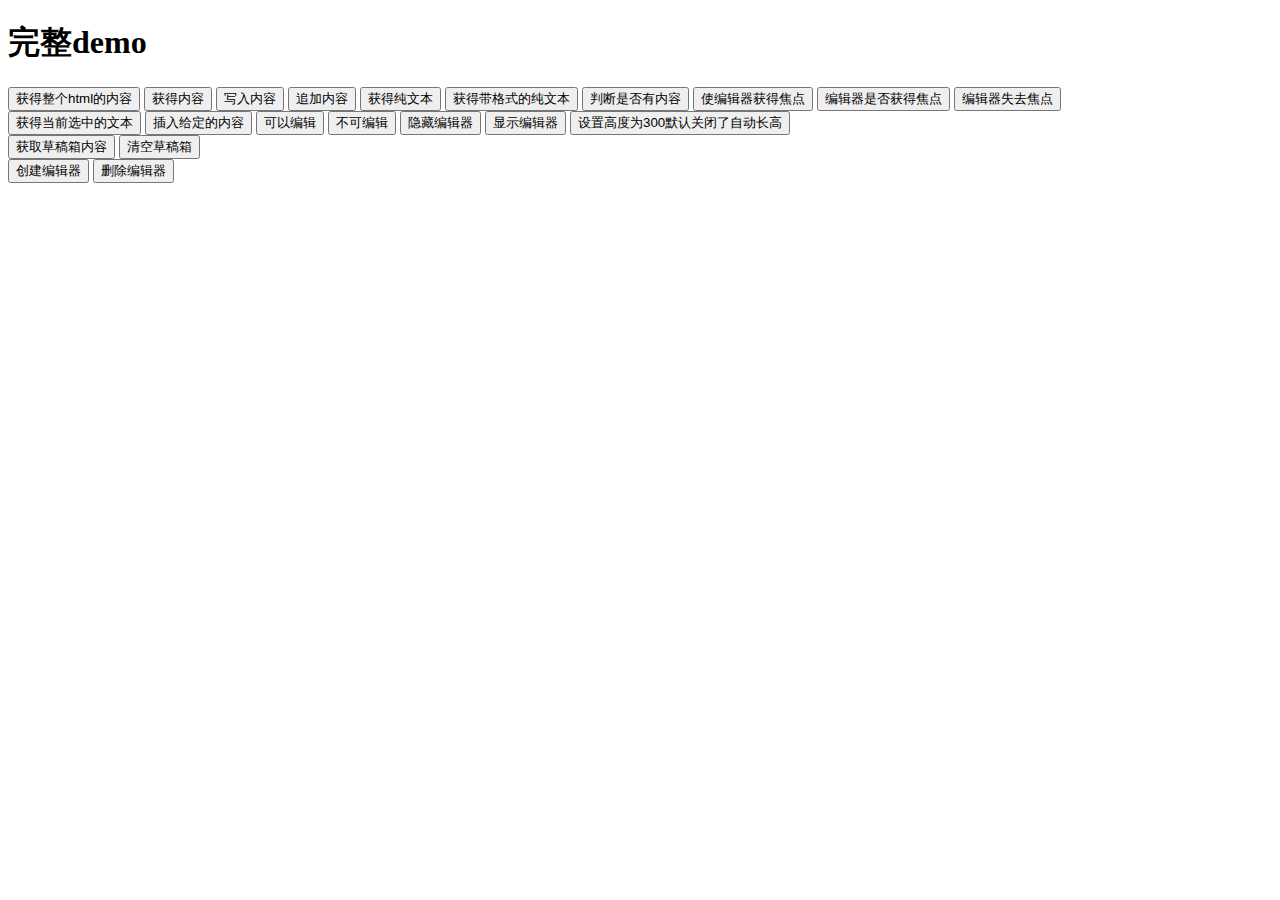
<file: index.html>
<!DOCTYPE HTML PUBLIC "-//W3C//DTD HTML 4.01 Transitional//EN"
        "https://www.w3.org/TR/html4/loose.dtd">
<html>
<head>
    <title>完整demo</title>
    <meta http-equiv="Content-Type" content="text/html;charset=utf-8"/>
    <script type="text/javascript" charset="utf-8" src="ueditor.config.js"></script>
    <script type="text/javascript" charset="utf-8" src="ueditor.all.min.js"> </script>
    <script type="text/javascript" charset="utf-8" src="lang/zh-cn/zh-cn.js"></script>

    <style type="text/css">
        div{
            width:100%;
        }
    </style>
</head>
<body>
<div>
    <h1>完整demo</h1>
    <script id="editor" type="text/plain" style="width:1024px;height:500px;"></script>
</div>
<div id="btns">
    <div>
        <button onclick="getAllHtml()">获得整个html的内容</button>
        <button onclick="getContent()">获得内容</button>
        <button onclick="setContent()">写入内容</button>
        <button onclick="setContent(true)">追加内容</button>
        <button onclick="getContentTxt()">获得纯文本</button>
        <button onclick="getPlainTxt()">获得带格式的纯文本</button>
        <button onclick="hasContent()">判断是否有内容</button>
        <button onclick="setFocus()">使编辑器获得焦点</button>
        <button onmousedown="isFocus(event)">编辑器是否获得焦点</button>
        <button onmousedown="setblur(event)" >编辑器失去焦点</button>

    </div>
    <div>
        <button onclick="getText()">获得当前选中的文本</button>
        <button onclick="insertHtml()">插入给定的内容</button>
        <button id="enable" onclick="setEnabled()">可以编辑</button>
        <button onclick="setDisabled()">不可编辑</button>
        <button onclick=" UE.getEditor('editor').setHide()">隐藏编辑器</button>
        <button onclick=" UE.getEditor('editor').setShow()">显示编辑器</button>
        <button onclick=" UE.getEditor('editor').setHeight(300)">设置高度为300默认关闭了自动长高</button>
    </div>

    <div>
        <button onclick="getLocalData()" >获取草稿箱内容</button>
        <button onclick="clearLocalData()" >清空草稿箱</button>
    </div>

</div>
<div>
    <button onclick="createEditor()">
    创建编辑器</button>
    <button onclick="deleteEditor()">
    删除编辑器</button>
</div>

<script type="text/javascript">

    var ue = UE.getEditor('editor');


    function isFocus(e){
        alert(UE.getEditor('editor').isFocus());
        UE.dom.domUtils.preventDefault(e)
    }
    function setblur(e){
        UE.getEditor('editor').blur();
        UE.dom.domUtils.preventDefault(e)
    }
    function insertHtml() {
        var value = prompt('插入html代码', '');
        UE.getEditor('editor').execCommand('insertHtml', value)
    }
    function createEditor() {
        enableBtn();
        UE.getEditor('editor');
    }
    function getAllHtml() {
        alert(UE.getEditor('editor').getAllHtml())
    }
    function getContent() {
        var arr = [];
        arr.push("使用editor.getContent()方法可以获得编辑器的内容");
        arr.push("内容为：");
        arr.push(UE.getEditor('editor').getContent());
        alert(arr.join("\n"));
    }
    function getPlainTxt() {
        var arr = [];
        arr.push("使用editor.getPlainTxt()方法可以获得编辑器的带格式的纯文本内容");
        arr.push("内容为：");
        arr.push(UE.getEditor('editor').getPlainTxt());
        alert(arr.join('\n'))
    }
    function setContent(isAppendTo) {
        var arr = [];
        arr.push("使用editor.setContent('欢迎使用ueditor')方法可以设置编辑器的内容");
        UE.getEditor('editor').setContent('欢迎使用ueditor', isAppendTo);
        alert(arr.join("\n"));
    }
    function setDisabled() {
        UE.getEditor('editor').setDisabled('fullscreen');
        disableBtn("enable");
    }

    function setEnabled() {
        UE.getEditor('editor').setEnabled();
        enableBtn();
    }

    function getText() {
        var range = UE.getEditor('editor').selection.getRange();
        range.select();
        var txt = UE.getEditor('editor').selection.getText();
        alert(txt)
    }

    function getContentTxt() {
        var arr = [];
        arr.push("使用editor.getContentTxt()方法可以获得编辑器的纯文本内容");
        arr.push("编辑器的纯文本内容为：");
        arr.push(UE.getEditor('editor').getContentTxt());
        alert(arr.join("\n"));
    }
    function hasContent() {
        var arr = [];
        arr.push("使用editor.hasContents()方法判断编辑器里是否有内容");
        arr.push("判断结果为：");
        arr.push(UE.getEditor('editor').hasContents());
        alert(arr.join("\n"));
    }
    function setFocus() {
        UE.getEditor('editor').focus();
    }
    function deleteEditor() {
        disableBtn();
        UE.getEditor('editor').destroy();
    }
    function disableBtn(str) {
        var div = document.getElementById('btns');
        var btns = UE.dom.domUtils.getElementsByTagName(div, "button");
        for (var i = 0, btn; btn = btns[i++];) {
            if (btn.id == str) {
                UE.dom.domUtils.removeAttributes(btn, ["disabled"]);
            } else {
                btn.setAttribute("disabled", "true");
            }
        }
    }
    function enableBtn() {
        var div = document.getElementById('btns');
        var btns = UE.dom.domUtils.getElementsByTagName(div, "button");
        for (var i = 0, btn; btn = btns[i++];) {
            UE.dom.domUtils.removeAttributes(btn, ["disabled"]);
        }
    }

    function getLocalData () {
        alert(UE.getEditor('editor').execCommand( "getlocaldata" ));
    }

    function clearLocalData () {
        UE.getEditor('editor').execCommand( "clearlocaldata" );
        alert("已清空草稿箱")
    }
</script>
</body>
</html>
</file>
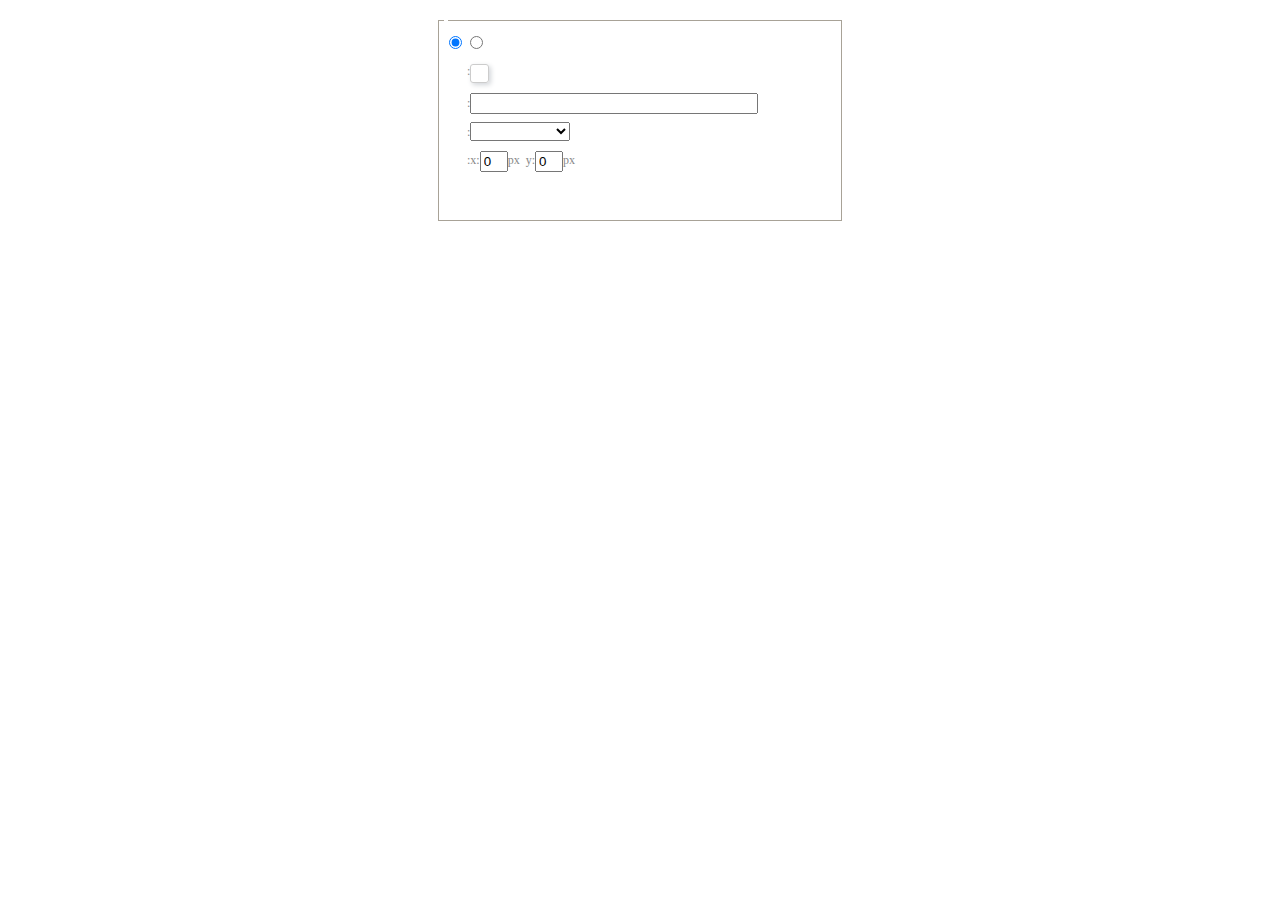
<file: dialogs/background/background.html>
<!DOCTYPE HTML>
<html>
<head>
    <meta http-equiv="Content-Type" content="text/html;charset=utf-8"/>
    <script type="text/javascript" src="../internal.js"></script>
    <link rel="stylesheet" type="text/css" href="background.css">
</head>
<body>
    <div id="bg_container" class="wrapper">
        <div id="tabHeads" class="tabhead">
            <span class="focus" data-content-id="normal"><var id="lang_background_normal"></var></span>
            <span class="" data-content-id="imgManager"><var id="lang_background_local"></var></span>
        </div>
        <div id="tabBodys" class="tabbody">
            <div id="normal" class="panel focus">
                <fieldset class="bgarea">
                    <legend><var id="lang_background_set"></var></legend>
                    <div class="content">
                        <div>
                            <label><input id="nocolorRadio" class="iptradio" type="radio" name="t" value="none" checked="checked"><var id="lang_background_none"></var></label>
                            <label><input id="coloredRadio" class="iptradio" type="radio" name="t" value="color"><var id="lang_background_colored"></var></label>
                        </div>
                        <div class="wrapcolor pl">
                            <div class="color">
                                <var id="lang_background_color"></var>:
                            </div>
                            <div id="colorPicker"></div>
                            <div class="clear"></div>
                        </div>
                        <div class="wrapcolor pl">
                            <label><var id="lang_background_netimg"></var>:</label><input class="txt" type="text" id="url">
                        </div>
                        <div id="alignment" class="alignment">
                            <var id="lang_background_align"></var>:<select id="repeatType">
                                <option value="center"></option>
                                <option value="repeat-x"></option>
                                <option value="repeat-y"></option>
                                <option value="repeat"></option>
                                <option value="self"></option>
                            </select>
                        </div>
                        <div id="custom" >
                            <var id="lang_background_position"></var>:x:<input type="text" size="1" id="x" maxlength="4" value="0">px&nbsp;&nbsp;y:<input type="text" size="1" id="y" maxlength="4" value="0">px
                        </div>
                    </div>
                </fieldset>

            </div>
            <div id="imgManager" class="panel">
                <div id="imageList" style=""></div>
            </div>
        </div>
    </div>
    <script type="text/javascript" src="background.js"></script>
</body>
</html>
</file>
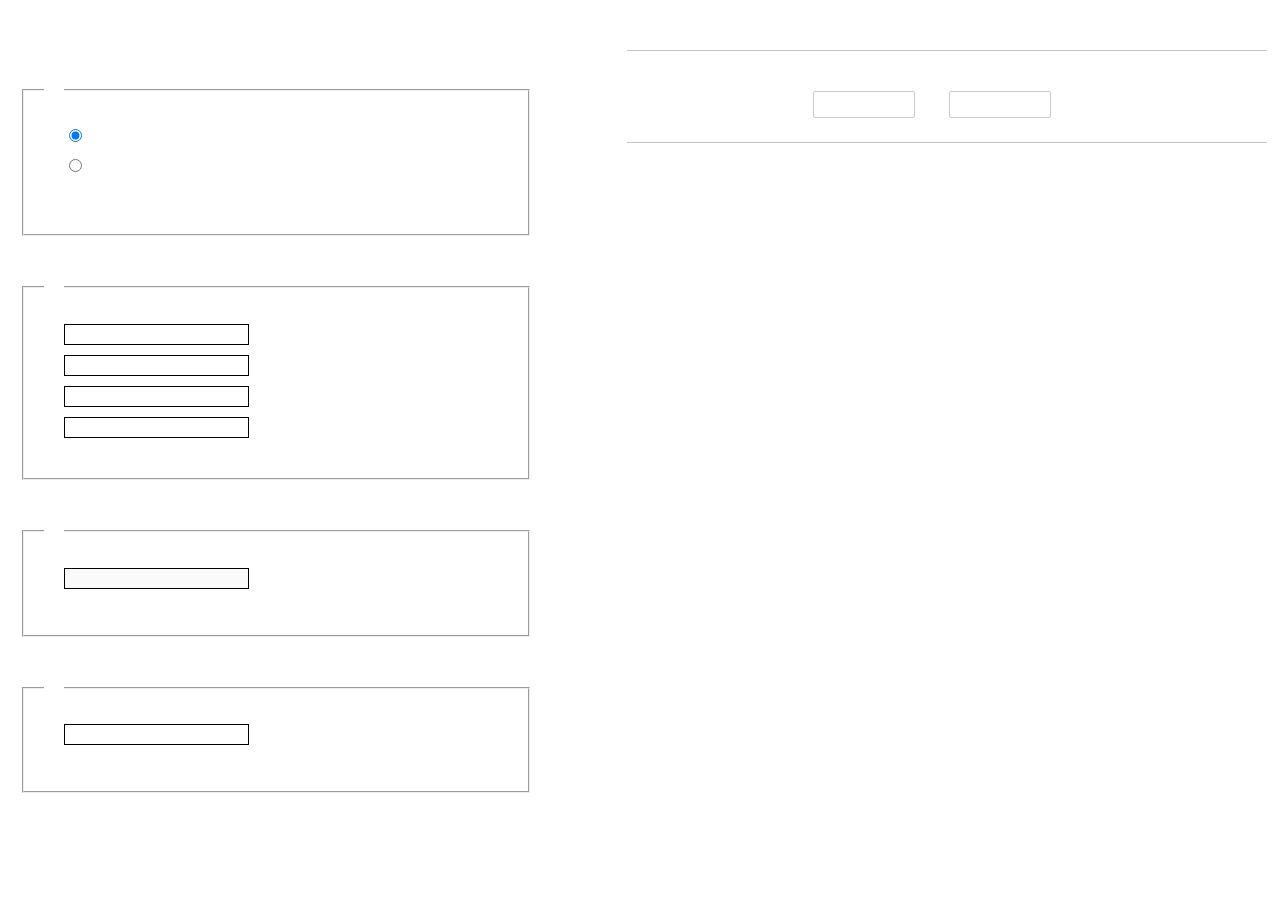
<file: dialogs/charts/charts.html>
<!DOCTYPE html>
<html>
    <head>
        <title>chart</title>
        <meta chartset="utf-8">
        <link rel="stylesheet" type="text/css" href="charts.css">
        <script type="text/javascript" src="../internal.js"></script>
    </head>
    <body>
        <div class="main">
            <div class="table-view">
                <h3><var id="lang_data_source"></var></h3>
                <div id="tableContainer" class="table-container"></div>
                <h3><var id="lang_chart_format"></var></h3>
                <form name="data-form">
                    <div class="charts-format">
                        <fieldset>
                            <legend><var id="lang_data_align"></var></legend>
                            <div class="format-item-container">
                                <label>
                                    <input type="radio" class="format-ctrl not-pie-item" name="charts-format" value="1" checked="checked">
                                    <var id="lang_chart_align_same"></var>
                                </label>
                                <label>
                                    <input type="radio" class="format-ctrl not-pie-item" name="charts-format" value="-1">
                                    <var id="lang_chart_align_reverse"></var>
                                </label>
                                <br>
                            </div>
                        </fieldset>
                        <fieldset>
                            <legend><var id="lang_chart_title"></var></legend>
                            <div class="format-item-container">
                                <label>
                                    <var id="lang_chart_main_title"></var><input type="text" name="title" class="data-item">
                                </label>
                                <label>
                                    <var id="lang_chart_sub_title"></var><input type="text" name="sub-title" class="data-item not-pie-item">
                                </label>
                                <label>
                                    <var id="lang_chart_x_title"></var><input type="text" name="x-title" class="data-item not-pie-item">
                                </label>
                                <label>
                                    <var id="lang_chart_y_title"></var><input type="text" name="y-title" class="data-item not-pie-item">
                                </label>
                            </div>
                        </fieldset>
                        <fieldset>
                            <legend><var id="lang_chart_tip"></var></legend>
                            <div class="format-item-container">
                                <label>
                                    <var id="lang_cahrt_tip_prefix"></var>
                                    <input type="text" id="tipInput" name="tip" class="data-item" disabled="disabled">
                                </label>
                                <p><var id="lang_cahrt_tip_description"></var></p>
                            </div>
                        </fieldset>
                        <fieldset>
                            <legend><var id="lang_chart_data_unit"></var></legend>
                            <div class="format-item-container">
                                <label><var id="lang_chart_data_unit_title"></var><input type="text" name="unit" class="data-item"></label>
                                <p><var id="lang_chart_data_unit_description"></var></p>
                            </div>
                        </fieldset>
                    </div>
                </form>
            </div>
            <div class="charts-view">
                <div id="chartsContainer" class="charts-container"></div>
                <div id="chartsType" class="charts-type">
                    <h3><var id="lang_chart_type"></var></h3>
                    <div class="scroll-view">
                        <div class="scroll-container">
                            <div id="scrollBed" class="scroll-bed"></div>
                        </div>
                        <div id="buttonContainer" class="button-container">
                            <a href="#" data-title="prev"><var id="lang_prev_btn"></var></a>
                            <a href="#" data-title="next"><var id="lang_next_btn"></var></a>
                        </div>
                    </div>
                </div>
            </div>
        </div>
        <script src="../../third-party/jquery-1.10.2.min.js"></script>
        <script src="../../third-party/highcharts/highcharts.js"></script>
        <script src="chart.config.js"></script>
        <script src="charts.js"></script>
    </body>
</html>
</file>
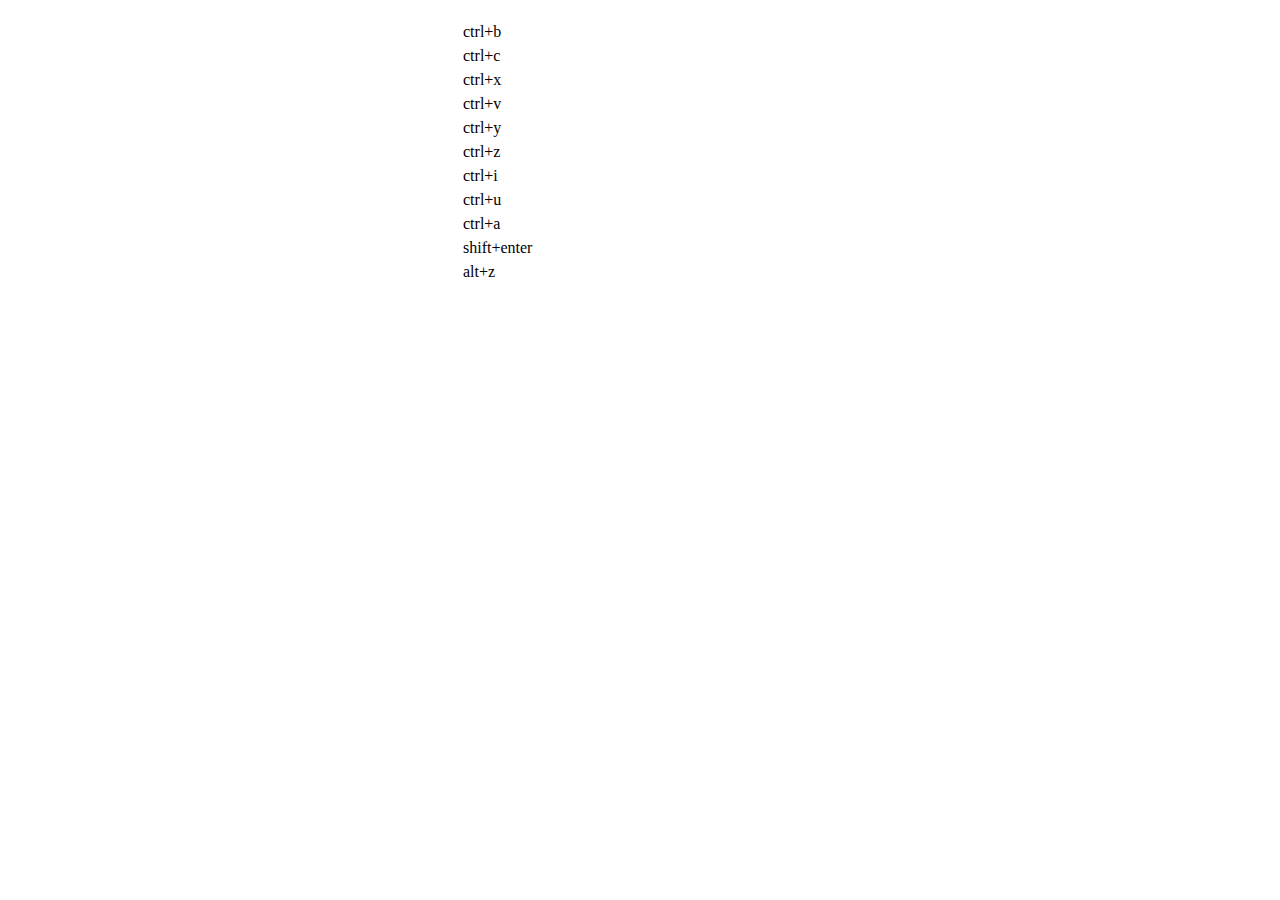
<file: dialogs/help/help.html>
<!DOCTYPE HTML PUBLIC "-//W3C//DTD HTML 4.01 Transitional//EN"
        "https://www.w3.org/TR/html4/loose.dtd">
<html>
<head>
    <title>帮助</title>
    <meta content="text/html; charset=utf-8" http-equiv="Content-Type"/>
    <script type="text/javascript" src="../internal.js"></script>
    <link rel="stylesheet" type="text/css" href="help.css">
</head>
<body>
<div class="wrapper" id="helptab">
    <div id="tabHeads" class="tabhead">
        <span class="focus" tabsrc="about"><var id="lang_input_about"></var></span>
        <span tabsrc="shortcuts"><var id="lang_input_shortcuts"></var></span>
    </div>
    <div id="tabBodys" class="tabbody">
        <div id="about" class="panel">
            <h1>UEditor</h1>
            <p id="version"></p>
            <p><var id="lang_input_introduction"></var></p>
        </div>
        <div id="shortcuts" class="panel">
            <table>
                <thead>
                <tr>
                    <td><var id="lang_Txt_shortcuts"></var></td>
                    <td><var id="lang_Txt_func"></var></td>
                </tr>
                </thead>
                <tbody>
                <tr>
                    <td>ctrl+b</td>
                    <td><var id="lang_Txt_bold"></var></td>
                </tr>
                <tr>
                    <td>ctrl+c</td>
                    <td><var id="lang_Txt_copy"></var></td>
                </tr>
                <tr>
                    <td>ctrl+x</td>
                    <td><var id="lang_Txt_cut"></var></td>
                </tr>
                <tr>
                    <td>ctrl+v</td>
                    <td><var id="lang_Txt_Paste"></var></td>
                </tr>
                <tr>
                    <td>ctrl+y</td>
                    <td><var id="lang_Txt_undo"></var></td>
                </tr>
                <tr>
                    <td>ctrl+z</td>
                    <td><var id="lang_Txt_redo"></var></td>
                </tr>
                <tr>
                    <td>ctrl+i</td>
                    <td><var id="lang_Txt_italic"></var></td>
                </tr>
                <tr>
                    <td>ctrl+u</td>
                    <td><var id="lang_Txt_underline"></var></td>
                </tr>
                <tr>
                    <td>ctrl+a</td>
                    <td><var id="lang_Txt_selectAll"></var></td>
                </tr>
                <tr>
                    <td>shift+enter</td>
                    <td><var id="lang_Txt_visualEnter"></var></td>
                </tr>
                <tr>
                    <td>alt+z</td>
                    <td><var id="lang_Txt_fullscreen"></var></td>
                </tr>
                </tbody>
            </table>
        </div>
    </div>
</div>
<script type="text/javascript" src="help.js"></script>
</body>
</html>
</file>
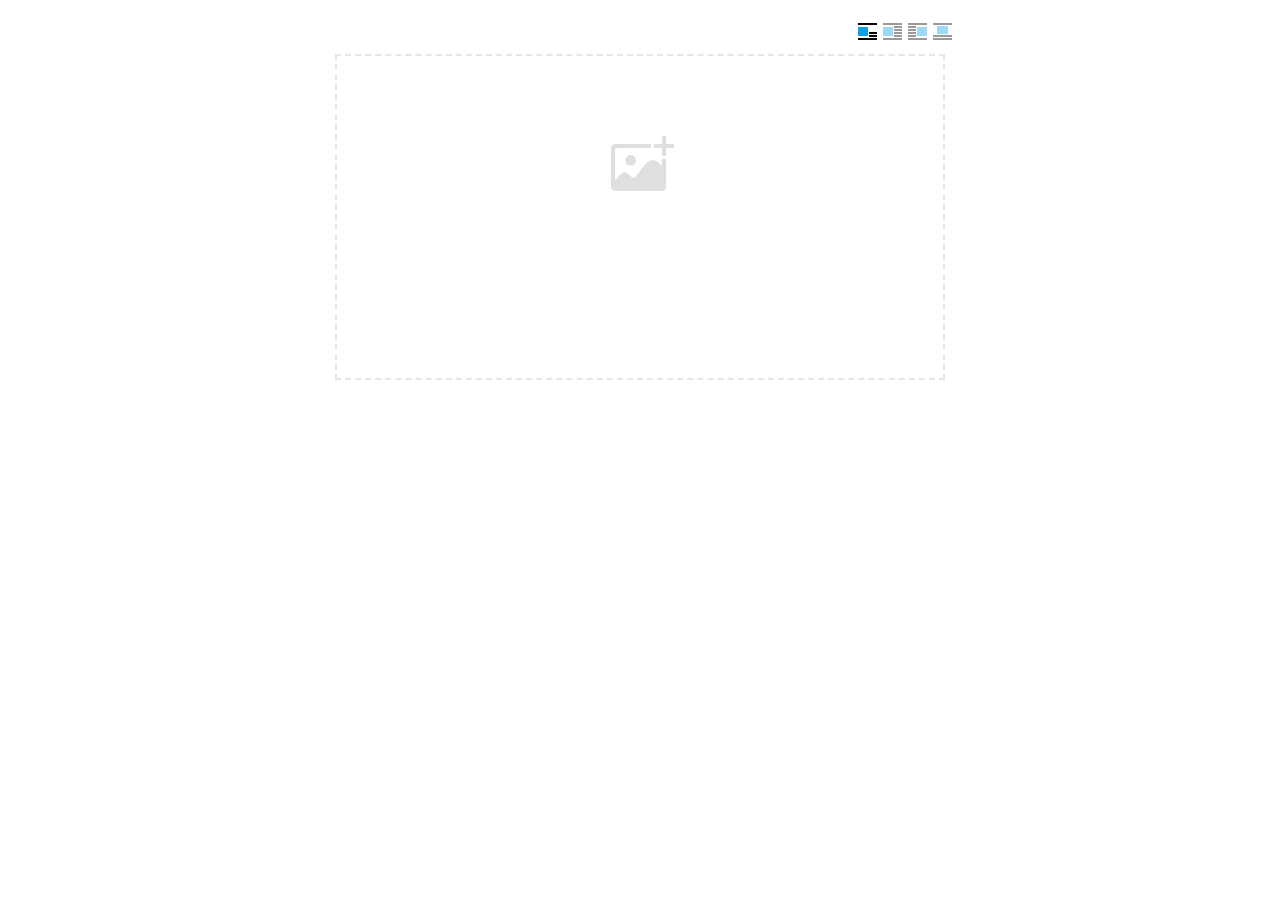
<file: dialogs/image/image.html>
<!doctype html>
<html>
<head>
    <meta charset="UTF-8">
    <title>ueditor图片对话框</title>
    <script type="text/javascript" src="../internal.js"></script>

    <script type="text/javascript" src="../../third-party/jquery-1.10.2.min.js"></script>

    <script src="../../third-party/webuploader/webuploader.min.js"></script>
    <link rel="stylesheet" type="text/css" href="../../third-party/webuploader/webuploader.css">

    <link rel="stylesheet" href="image.css" type="text/css" />
</head>
<body>

    <div class="wrapper">
        <div id="tabhead" class="tabhead">
            <span class="tab" data-content-id="remote"><var id="lang_tab_remote"></var></span>
            <span class="tab focus" data-content-id="upload"><var id="lang_tab_upload"></var></span>
            <span class="tab" data-content-id="online"><var id="lang_tab_online"></var></span>
            <span class="tab" data-content-id="search"><var id="lang_tab_search"></var></span>
        </div>
        <div class="alignBar">
            <label class="algnLabel"><var id="lang_input_align"></var></label>
                    <span id="alignIcon">
                        <span id="noneAlign" class="none-align focus" data-align="none"></span>
                        <span id="leftAlign" class="left-align" data-align="left"></span>
                        <span id="rightAlign" class="right-align" data-align="right"></span>
                        <span id="centerAlign" class="center-align" data-align="center"></span>
                    </span>
            <input id="align" name="align" type="hidden" value="none"/>
        </div>
        <div id="tabbody" class="tabbody">

            <div id="remote" class="panel">
                <div class="top">
                    <div class="row">
                        <label for="url"><var id="lang_input_url"></var></label>
                        <span><input class="text" id="url" type="text"/></span>
                    </div>
                </div>
                <div class="left">
                    <div class="row">
                        <label><var id="lang_input_size"></var></label>
                        <span><var id="lang_input_width">&nbsp;&nbsp;</var><input class="text" type="text" id="width"/>px </span>
                        <span><var id="lang_input_height">&nbsp;&nbsp;</var><input class="text" type="text" id="height"/>px </span>
                        <span><input id="lock" type="checkbox" disabled="disabled"><span id="lockicon"></span></span>
                    </div>
                    <div class="row">
                        <label><var id="lang_input_border"></var></label>
                        <span><input class="text" type="text" id="border"/>px </span>
                    </div>
                    <div class="row">
                        <label><var id="lang_input_vhspace"></var></label>
                        <span><input class="text" type="text" id="vhSpace"/>px </span>
                    </div>
                    <div class="row">
                        <label><var id="lang_input_title"></var></label>
                        <span><input class="text" type="text" id="title"/></span>
                    </div>
                </div>
                <div class="right"><div id="preview"></div></div>
            </div>

            <div id="upload" class="panel focus">
                <div id="queueList" class="queueList">
                    <div class="statusBar element-invisible">
                        <div class="progress">
                            <span class="text">0%</span>
                            <span class="percentage"></span>
                        </div><div class="info"></div>
                        <div class="btns">
                            <div id="filePickerBtn"></div>
                            <div class="uploadBtn"><var id="lang_start_upload"></var></div>
                        </div>
                    </div>
                    <div id="dndArea" class="placeholder">
                        <div class="filePickerContainer">
                            <div id="filePickerReady"></div>
                        </div>
                    </div>
                    <ul class="filelist element-invisible">
                        <li id="filePickerBlock" class="filePickerBlock"></li>
                    </ul>
                </div>
            </div>

            <div id="online" class="panel">
                <div id="imageList"><var id="lang_imgLoading"></var></div>
            </div>

            <div id="search" class="panel">
                <div class="searchBar">
                    <input id="searchTxt" class="searchTxt text" type="text" />
                    <select id="searchType" class="searchType">
                        <option value="&s=4&z=0"></option>
                        <option value="&s=1&z=19"></option>
                        <option value="&s=2&z=0"></option>
                        <option value="&s=3&z=0"></option>
                    </select>
                    <input id="searchReset" type="button"  />
                    <input id="searchBtn" type="button"  />
                </div>
                <div id="searchList" class="searchList"><ul id="searchListUl"></ul></div>
            </div>

        </div>
    </div>
    <script type="text/javascript" src="image.js"></script>

</body>
</html>
</file>
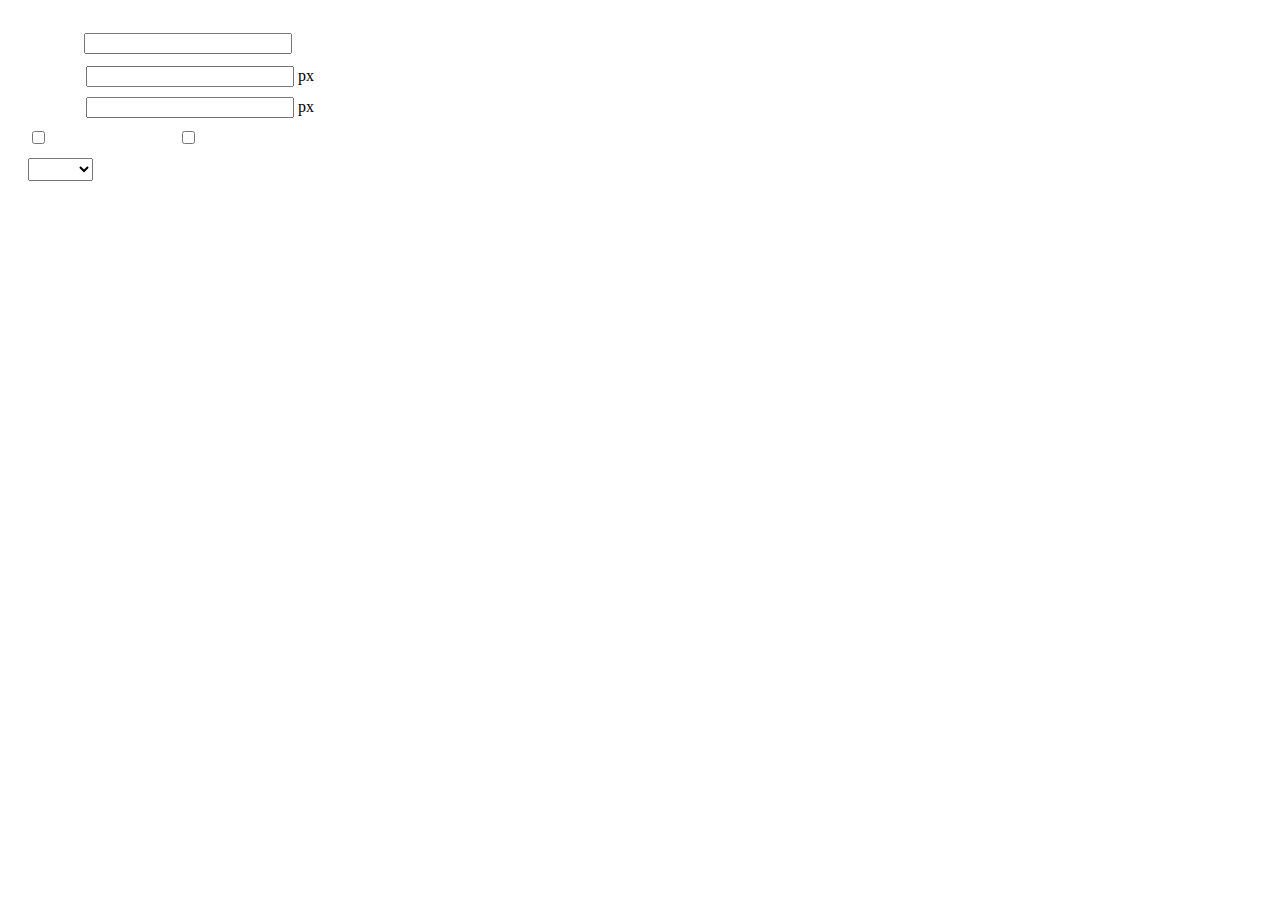
<file: dialogs/insertframe/insertframe.html>
<!DOCTYPE html>
<html>
<head>
    <meta http-equiv="Content-Type" content="text/html; charset=utf-8"/>
    <title></title>
    <script type="text/javascript" src="../internal.js"></script>
    <style type="text/css">
        .warp {width: 320px;height: 153px;margin-left:5px;padding: 20px 0 0 15px;position: relative;}
        #url {width: 290px; margin-bottom: 2px; margin-left: -6px; margin-left: -2px\9;*margin-left:0;_margin-left:0; }
        .format span{display: inline-block; width: 58px;text-align: center; zoom:1;}
        table td{padding:5px 0;}
        #align{width: 65px;height: 23px;line-height: 22px;}
    </style>
</head>
<body>
<div class="warp">
        <table width="300" cellpadding="0" cellspacing="0">
            <tr>
                <td colspan="2" class="format">
                    <span><var id="lang_input_address"></var></span>
                    <input style="width:200px" id="url" type="text" value=""/>
                </td>
            </tr>
            <tr>
                <td colspan="2" class="format"><span><var id="lang_input_width"></var></span><input style="width:200px" type="text" id="width"/> px</td>

            </tr>
            <tr>
                <td colspan="2" class="format"><span><var id="lang_input_height"></var></span><input style="width:200px" type="text" id="height"/> px</td>
            </tr>
            <tr>
                <td><span><var id="lang_input_isScroll"></var></span><input type="checkbox" id="scroll"/> </td>
                <td><span><var id="lang_input_frameborder"></var></span><input type="checkbox" id="frameborder"/> </td>
            </tr>

            <tr>
                <td colspan="2"><span><var id="lang_input_alignMode"></var></span>
                    <select id="align">
                        <option value=""></option>
                        <option value="left"></option>
                        <option value="right"></option>
                    </select>
                </td>
            </tr>
        </table>
</div>
<script type="text/javascript">
    var iframe = editor._iframe;
    if(iframe){
        $G("url").value = iframe.getAttribute("src")||"";
        $G("width").value = iframe.getAttribute("width")||iframe.style.width.replace("px","")||"";
        $G("height").value = iframe.getAttribute("height") || iframe.style.height.replace("px","") ||"";
        $G("scroll").checked = (iframe.getAttribute("scrolling") == "yes") ? true : false;
        $G("frameborder").checked = (iframe.getAttribute("frameborder") == "1") ? true : false;
        $G("align").value = iframe.align ? iframe.align : "";
    }
    function queding(){
        var  url = $G("url").value.replace(/^\s*|\s*$/ig,""),
                width = $G("width").value,
                height = $G("height").value,
                scroll = $G("scroll"),
                frameborder = $G("frameborder"),
                float = $G("align").value,
                newIframe = editor.document.createElement("iframe"),
                div;
        if(!url){
            alert(lang.enterAddress);
            return false;
        }
        newIframe.setAttribute("src",/http:\/\/|https:\/\//ig.test(url) ? url : "https://"+url);
        /^[1-9]+[.]?\d*$/g.test( width ) ? newIframe.setAttribute("width",width) : "";
        /^[1-9]+[.]?\d*$/g.test( height ) ? newIframe.setAttribute("height",height) : "";
        scroll.checked ?  newIframe.setAttribute("scrolling","yes") : newIframe.setAttribute("scrolling","no");
        frameborder.checked ?  newIframe.setAttribute("frameborder","1",0) : newIframe.setAttribute("frameborder","0",0);
        float ? newIframe.setAttribute("align",float) :  newIframe.setAttribute("align","");
        if(iframe){
            iframe.parentNode.insertBefore(newIframe,iframe);
            domUtils.remove(iframe);
        }else{
            div = editor.document.createElement("div");
            div.appendChild(newIframe);
            editor.execCommand("inserthtml",div.innerHTML);
        }
        editor._iframe = null;
        dialog.close();
    }
    dialog.onok = queding;
    $G("url").onkeydown = function(evt){
        evt = evt || event;
        if(evt.keyCode == 13){
            queding();
        }
    };
    $focus($G( "url" ));

</script>
</body>
</html>
</file>
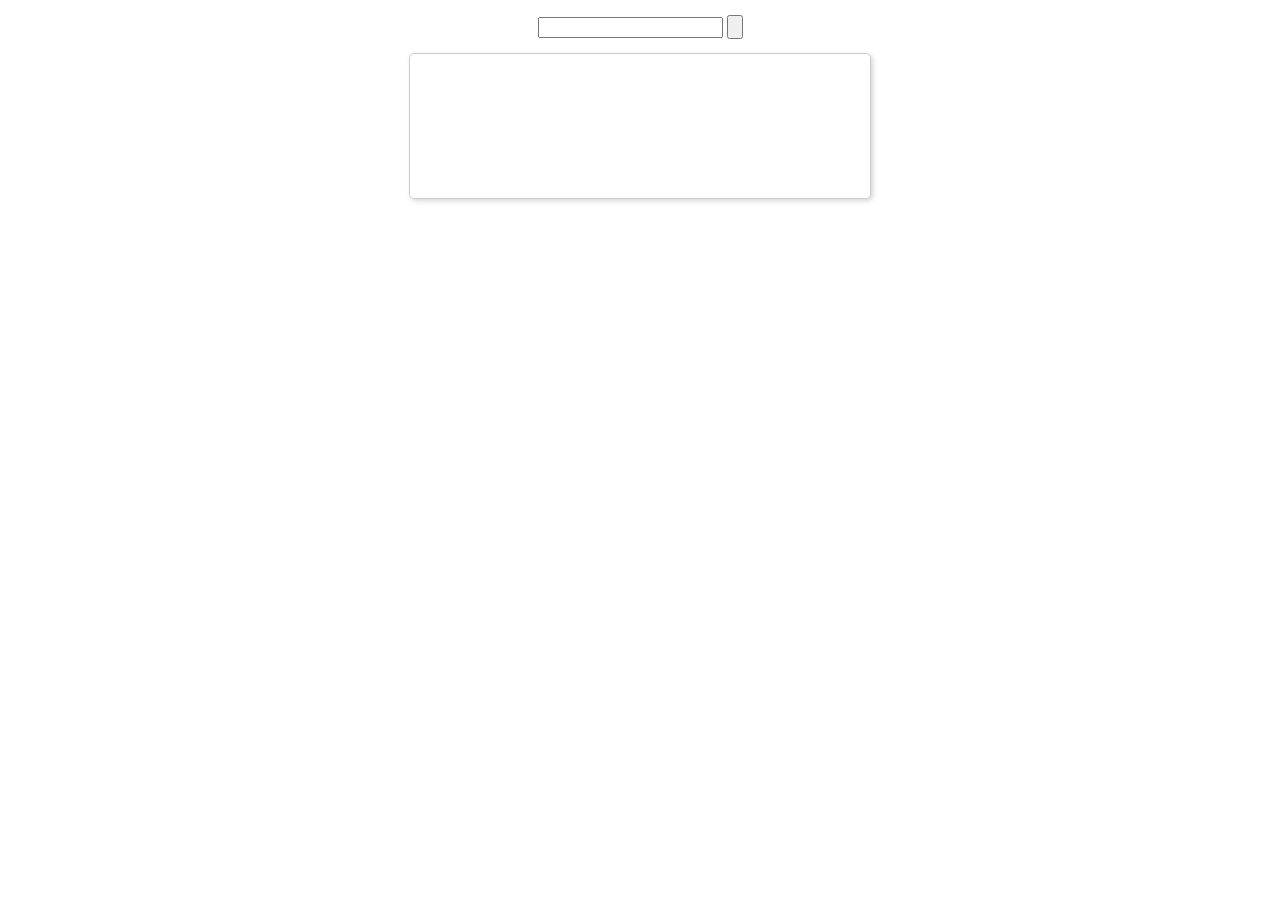
<file: dialogs/music/music.html>
<!DOCTYPE html>
<html>
<head>
    <meta http-equiv="content-type" content="text/html; charset=utf-8">
    <title>插入音乐</title>
    <script type="text/javascript" src="../internal.js"></script>
    <link rel="stylesheet" type="text/css" href="music.css">
</head>
<body>
<div class="wrapper">
    <div class="searchBar">
        <input id="J_searchName" type="text"/>
        <input type="button" class="searchBtn" id="J_searchBtn">
    </div>
    <div class="resultBar" id="J_resultBar">
        <div class="loading" style="display:none"></div>
        <div class="empty"><var id="lang_input_tips"></var></div>
    </div>
    <div id="J_preview"></div>
</div>
<script type="text/javascript" src="music.js"></script>
<script type="text/javascript">
    var music = new Music;
    dialog.onok = function () {
        music.exec();
    };
    dialog.oncancel = function () {
        $G('J_preview').innerHTML = "";
    };
</script>
</body>
</html>
</file>
<file: dialogs/background/background.css>
.wrapper{ width: 424px;margin: 10px auto; zoom:1;position: relative}
.tabbody{height:225px;}
.tabbody .panel { position: absolute;width:100%; height:100%;background: #fff; display: none;}
.tabbody .focus { display: block;}

body{font-size: 12px;color: #888;overflow: hidden;}
input,label{vertical-align:middle}
.clear{clear: both;}
.pl{padding-left: 18px;padding-left: 23px\9;}

#imageList {width: 420px;height: 215px;margin-top: 10px;overflow: hidden;overflow-y: auto;}
#imageList div {float: left;width: 100px;height: 95px;margin: 5px 10px;}
#imageList img {cursor: pointer;border: 2px solid white;}

.bgarea{margin: 10px;padding: 5px;height: 84%;border: 1px solid #A8A297;}
.content div{margin: 10px 0 10px 5px;}
.content .iptradio{margin: 0px 5px 5px 0px;}
.txt{width:280px;}

.wrapcolor{height: 19px;}
div.color{float: left;margin: 0;}
#colorPicker{width: 17px;height: 17px;border: 1px solid #CCC;display: inline-block;border-radius: 3px;box-shadow: 2px 2px 5px #D3D6DA;margin: 0;float: left;}
div.alignment,#custom{margin-left: 23px;margin-left: 28px\9;}
#custom input{height: 15px;min-height: 15px;width:20px;}
#repeatType{width:100px;}


#imgManager {
    width: 100%;
    height: 225px;
}
#imgManager #imageList{
    width: 100%;
    overflow-x: hidden;
    overflow-y: auto;
}
#imgManager ul {
    display: block;
    list-style: none;
    margin: 0;
    padding: 0;
}
#imgManager li {
    float: left;
    display: block;
    list-style: none;
    padding: 0;
    width: 113px;
    height: 113px;
    margin: 9px 0 0 19px;
    background-color: #eee;
    overflow: hidden;
    cursor: pointer;
    position: relative;
}
#imgManager li.clearFloat {
    float: none;
    clear: both;
    display: block;
    width:0;
    height:0;
    margin: 0;
    padding: 0;
}
#imgManager li img {
    cursor: pointer;
}
#imgManager li .icon {
    cursor: pointer;
    width: 113px;
    height: 113px;
    position: absolute;
    top: 0;
    left: 0;
    z-index: 2;
    border: 0;
    background-repeat: no-repeat;
}
#imgManager li .icon:hover {
    width: 107px;
    height: 107px;
    border: 3px solid #1094fa;
}
#imgManager li.selected .icon {
    background-image: url(images/success.png);
    background-position: 75px 75px;
}
#imgManager li.selected .icon:hover {
    width: 107px;
    height: 107px;
    border: 3px solid #1094fa;
    background-position: 72px 72px;
}
</file>
<file: dialogs/charts/charts.css>
html, body {
    width: 100%;
    height: 100%;
    margin: 0;
    padding: 0;
    overflow-x: hidden;
}

.main {
    width: 100%;
    overflow: hidden;
}

.table-view {
    height: 100%;
    float: left;
    margin: 20px;
    width: 40%;
}

.table-view .table-container {
    width: 100%;
    margin-bottom: 50px;
    overflow: scroll;
}

.table-view th {
    padding: 5px 10px;
    background-color: #F7F7F7;
}

.table-view td {
    width: 50px;
    text-align: center;
    padding:0;
}

.table-container input {
    width: 40px;
    padding: 5px;
    border: none;
    outline: none;
}

.table-view caption {
    font-size: 18px;
    text-align: left;
}

.charts-view {
    width: 50%;
    margin-left: 49%;
    height: 400px;
}

.charts-container {
    border-left: 1px solid #c3c3c3;
}

.charts-format fieldset {
    padding-left: 20px;
    margin-bottom: 50px;
}

.charts-format legend {
    padding-left: 10px;
    padding-right: 10px;
}

.format-item-container {
    padding: 20px;
}

.format-item-container label {
    display: block;
    margin: 10px 0;
}

.charts-format .data-item {
    border: 1px solid black;
    outline: none;
    padding: 2px 3px;
}


.charts-type {
    margin-top: 50px;
    height: 300px;
}

.scroll-view {
    border: 1px solid #c3c3c3;
    border-left: none;
    border-right: none;
    overflow: hidden;
}

.scroll-container {
    margin: 20px;
    width: 100%;
    overflow: hidden;
}

.scroll-bed {
    width: 10000px;
    _margin-top: 20px;
    -webkit-transition: margin-left .5s ease;
    -moz-transition: margin-left .5s ease;
    transition: margin-left .5s ease;
}

.view-box {
    display: inline-block;
    *display: inline;
    *zoom: 1;
    margin-right: 20px;
    border: 2px solid white;
    line-height: 0;
    overflow: hidden;
    cursor: pointer;
}

.view-box img {
    border: 1px solid #cecece;
}

.view-box.selected {
    border-color: #7274A7;
}

.button-container {
    margin-bottom: 20px;
    text-align: center;
}

.button-container a {
    display: inline-block;
    width: 100px;
    height: 25px;
    line-height: 25px;
    border: 1px solid #c2ccd1;
    margin-right: 30px;
    text-decoration: none;
    color: black;
    -webkit-border-radius: 2px;
    -moz-border-radius: 2px;
    border-radius: 2px;
}

.button-container a:HOVER {
    background: #fcfcfc;
}

.button-container a:ACTIVE {
    border-top-color: #c2ccd1;
    box-shadow:inset 0 5px 4px -4px rgba(49, 49, 64, 0.1);
}

.edui-charts-not-data {
    height: 100px;
    line-height: 100px;
    text-align: center;
}
</file>
<file: dialogs/help/help.css>
.wrapper{width: 370px;margin: 10px auto;zoom: 1;}
.tabbody{height: 360px;}
.tabbody .panel{width:100%;height: 360px;position: absolute;background: #fff;}
.tabbody .panel h1{font-size:26px;margin: 5px 0 0 5px;}
.tabbody .panel p{font-size:12px;margin: 5px 0 0 5px;}
.tabbody table{width:90%;line-height: 20px;margin: 5px 0 0 5px;;}
.tabbody table thead{font-weight: bold;line-height: 25px;}
</file>
<file: third-party/webuploader/webuploader.css>
.webuploader-container {
	position: relative;
}
.webuploader-element-invisible {
	position: absolute !important;
	clip: rect(1px 1px 1px 1px);
    clip: rect(1px,1px,1px,1px);
}
.webuploader-pick {
	position: relative;
	display: inline-block;
	cursor: pointer;
	background: #00b7ee;
	padding: 10px 15px;
	color: #fff;
	text-align: center;
	border-radius: 3px;
	overflow: hidden;
}
.webuploader-pick-hover {
	background: #00a2d4;
}

.webuploader-pick-disable {
	opacity: 0.6;
	pointer-events:none;
}
</file>
<file: dialogs/image/image.css>
@charset "utf-8";
.wrapper {
    zoom: 1;
    width: 630px;
    *width: 626px;
    height: 380px;
    margin: 0 auto;
    padding: 10px;
    position: relative;
    font-family: sans-serif;
}

.tabhead {
    float:left;
}
.tabbody {
    width: 100%;
    height: 346px;
    position: relative;
    clear: both;
}

.tabbody .panel {
    position: absolute;
    width: 0;
    height: 0;
    background: #fff;
    overflow: hidden;
    display: none;
}

.tabbody .panel.focus {
    width: 100%;
    height: 346px;
    display: block;
}

.alignBar{
    float:right;
    margin-top: 5px;
    position: relative;
}

.alignBar .algnLabel{
    float:left;
    height: 20px;
    line-height: 20px;
}

.alignBar #alignIcon{
    zoom:1;
    _display: inline;
    display: inline-block;
    position: relative;
}
.alignBar #alignIcon span{
    float: left;
    cursor: pointer;
    display: block;
    width: 19px;
    height: 17px;
    margin-right: 3px;
    margin-left: 3px;
    background-image: url(./images/alignicon.jpg);
}
.alignBar #alignIcon .none-align{
    background-position: 0 -18px;
}
.alignBar #alignIcon .left-align{
    background-position: -20px -18px;
}
.alignBar #alignIcon .right-align{
    background-position: -40px -18px;
}
.alignBar #alignIcon .center-align{
    background-position: -60px -18px;
}
.alignBar #alignIcon .none-align.focus{
    background-position: 0 0;
}
.alignBar #alignIcon .left-align.focus{
    background-position: -20px 0;
}
.alignBar #alignIcon .right-align.focus{
    background-position: -40px 0;
}
.alignBar #alignIcon .center-align.focus{
    background-position: -60px 0;
}




#remote {
    z-index: 200;
}

#remote .top{
    width: 100%;
    margin-top: 25px;
}
#remote .left{
    display: block;
    float: left;
    width: 300px;
    height:10px;
}
#remote .right{
    display: block;
    float: right;
    width: 300px;
    height:10px;
}
#remote .row{
    margin-left: 20px;
    clear: both;
    height: 40px;
}

#remote .row label{
    text-align: center;
    width: 50px;
    zoom:1;
    _display: inline;
    display:inline-block;
    vertical-align: middle;
}
#remote .row label.algnLabel{
    float: left;

}

#remote input.text{
    width: 150px;
    padding: 3px 6px;
    font-size: 14px;
    line-height: 1.42857143;
    color: #555;
    background-color: #fff;
    background-image: none;
    border: 1px solid #ccc;
    border-radius: 4px;
    -webkit-box-shadow: inset 0 1px 1px rgba(0, 0, 0, .075);
    box-shadow: inset 0 1px 1px rgba(0, 0, 0, .075);
    -webkit-transition: border-color ease-in-out .15s, box-shadow ease-in-out .15s;
    transition: border-color ease-in-out .15s, box-shadow ease-in-out .15s;
}
#remote input.text:focus {
    border-color: #66afe9;
    outline: 0;
    -webkit-box-shadow: inset 0 1px 1px rgba(0, 0, 0, .075), 0 0 8px rgba(102, 175, 233, .6);
    box-shadow: inset 0 1px 1px rgba(0, 0, 0, .075), 0 0 8px rgba(102, 175, 233, .6);
}
#remote #url{
    width: 500px;
    margin-bottom: 2px;
}
#remote #width,
#remote #height{
    width: 20px;
    margin-left: 2px;
    margin-right: 2px;
}
#remote #border,
#remote #vhSpace,
#remote #title{
    width: 180px;
    margin-right: 5px;
}
#remote #lock{
}
#remote #lockicon{
    zoom: 1;
    _display:inline;
    display: inline-block;
    width: 20px;
    height: 20px;
    background: url("../../themes/default/images/lock.gif") -13px -13px no-repeat;
    vertical-align: middle;
}
#remote #preview{
    clear: both;
    width: 260px;
    height: 240px;
    z-index: 9999;
    margin-top: 10px;
    background-color: #eee;
    overflow: hidden;
}

.tabbody #upload.panel {
    width: 0;
    height: 0;
    overflow: hidden;
    position: absolute !important;
    clip: rect(1px, 1px, 1px, 1px);
    background: #fff;
    display: block;
}

.tabbody #upload.panel.focus {
    width: 100%;
    height: 346px;
    display: block;
    clip: auto;
}

#upload .queueList {
    margin: 0;
    width: 100%;
    height: 100%;
    position: absolute;
    overflow: hidden;
}

#upload p {
    margin: 0;
}

.element-invisible {
    width: 0 !important;
    height: 0 !important;
    border: 0;
    padding: 0;
    margin: 0;
    overflow: hidden;
    position: absolute !important;
    clip: rect(1px, 1px, 1px, 1px);
}

#upload .placeholder {
    margin: 10px;
    border: 2px dashed #e6e6e6;
    *border: 0px dashed #e6e6e6;
    height: 172px;
    padding-top: 150px;
    text-align: center;
    background: url(./images/image.png) center 70px no-repeat;
    color: #cccccc;
    font-size: 18px;
    position: relative;
    top:0;
    *top: 10px;
}

#upload .placeholder .webuploader-pick {
    font-size: 18px;
    background: #00b7ee;
    border-radius: 3px;
    line-height: 44px;
    padding: 0 30px;
    *width: 120px;
    color: #fff;
    display: inline-block;
    margin: 0 auto 20px auto;
    cursor: pointer;
    box-shadow: 0 1px 1px rgba(0, 0, 0, 0.1);
}

#upload .placeholder .webuploader-pick-hover {
    background: #00a2d4;
}


#filePickerContainer {
    text-align: center;
}

#upload .placeholder .flashTip {
    color: #666666;
    font-size: 12px;
    position: absolute;
    width: 100%;
    text-align: center;
    bottom: 20px;
}

#upload .placeholder .flashTip a {
    color: #0785d1;
    text-decoration: none;
}

#upload .placeholder .flashTip a:hover {
    text-decoration: underline;
}

#upload .placeholder.webuploader-dnd-over {
    border-color: #999999;
}

#upload .filelist {
    list-style: none;
    margin: 0;
    padding: 0;
    overflow-x: hidden;
    overflow-y: auto;
    position: relative;
    height: 300px;
}

#upload .filelist:after {
    content: '';
    display: block;
    width: 0;
    height: 0;
    overflow: hidden;
    clear: both;
    position: relative;
}

#upload .filelist li {
    width: 113px;
    height: 113px;
    background: url(./images/bg.png);
    text-align: center;
    margin: 9px 0 0 9px;
    *margin: 6px 0 0 6px;
    position: relative;
    display: block;
    float: left;
    overflow: hidden;
    font-size: 12px;
}

#upload .filelist li p.log {
    position: relative;
    top: -45px;
}

#upload .filelist li p.title {
    position: absolute;
    top: 0;
    left: 0;
    width: 100%;
    overflow: hidden;
    white-space: nowrap;
    text-overflow: ellipsis;
    top: 5px;
    text-indent: 5px;
    text-align: left;
}

#upload .filelist li p.progress {
    position: absolute;
    width: 100%;
    bottom: 0;
    left: 0;
    height: 8px;
    overflow: hidden;
    z-index: 50;
    margin: 0;
    border-radius: 0;
    background: none;
    -webkit-box-shadow: 0 0 0;
}

#upload .filelist li p.progress span {
    display: none;
    overflow: hidden;
    width: 0;
    height: 100%;
    background: #1483d8 url(./images/progress.png) repeat-x;

    -webit-transition: width 200ms linear;
    -moz-transition: width 200ms linear;
    -o-transition: width 200ms linear;
    -ms-transition: width 200ms linear;
    transition: width 200ms linear;

    -webkit-animation: progressmove 2s linear infinite;
    -moz-animation: progressmove 2s linear infinite;
    -o-animation: progressmove 2s linear infinite;
    -ms-animation: progressmove 2s linear infinite;
    animation: progressmove 2s linear infinite;

    -webkit-transform: translateZ(0);
}

@-webkit-keyframes progressmove {
    0% {
        background-position: 0 0;
    }
    100% {
        background-position: 17px 0;
    }
}

@-moz-keyframes progressmove {
    0% {
        background-position: 0 0;
    }
    100% {
        background-position: 17px 0;
    }
}

@keyframes progressmove {
    0% {
        background-position: 0 0;
    }
    100% {
        background-position: 17px 0;
    }
}

#upload .filelist li p.imgWrap {
    position: relative;
    z-index: 2;
    line-height: 113px;
    vertical-align: middle;
    overflow: hidden;
    width: 113px;
    height: 113px;

    -webkit-transform-origin: 50% 50%;
    -moz-transform-origin: 50% 50%;
    -o-transform-origin: 50% 50%;
    -ms-transform-origin: 50% 50%;
    transform-origin: 50% 50%;

    -webit-transition: 200ms ease-out;
    -moz-transition: 200ms ease-out;
    -o-transition: 200ms ease-out;
    -ms-transition: 200ms ease-out;
    transition: 200ms ease-out;
}

#upload .filelist li img {
    width: 100%;
}

#upload .filelist li p.error {
    background: #f43838;
    color: #fff;
    position: absolute;
    bottom: 0;
    left: 0;
    height: 28px;
    line-height: 28px;
    width: 100%;
    z-index: 100;
    display:none;
}

#upload .filelist li .success {
    display: block;
    position: absolute;
    left: 0;
    bottom: 0;
    height: 40px;
    width: 100%;
    z-index: 200;
    background: url(./images/success.png) no-repeat right bottom;
    background: url(./images/success.gif) no-repeat right bottom \9;
}

#upload .filelist li.filePickerBlock {
    width: 113px;
    height: 113px;
    background: url(./images/image.png) no-repeat center 12px;
    border: 1px solid #eeeeee;
    border-radius: 0;
}
#upload .filelist li.filePickerBlock div.webuploader-pick  {
    width: 100%;
    height: 100%;
    margin: 0;
    padding: 0;
    opacity: 0;
    background: none;
    font-size: 0;
}

#upload .filelist div.file-panel {
    position: absolute;
    height: 0;
    filter: progid:DXImageTransform.Microsoft.gradient(GradientType=0, startColorstr='#80000000', endColorstr='#80000000') \0;
    background: rgba(0, 0, 0, 0.5);
    width: 100%;
    top: 0;
    left: 0;
    overflow: hidden;
    z-index: 300;
}

#upload .filelist div.file-panel span {
    width: 24px;
    height: 24px;
    display: inline;
    float: right;
    text-indent: -9999px;
    overflow: hidden;
    background: url(./images/icons.png) no-repeat;
    background: url(./images/icons.gif) no-repeat \9;
    margin: 5px 1px 1px;
    cursor: pointer;
    -webkit-tap-highlight-color: rgba(0,0,0,0);
    -webkit-user-select: none;
    -moz-user-select: none;
    -ms-user-select: none;
    user-select: none;
}

#upload .filelist div.file-panel span.rotateLeft {
    display:none;
    background-position: 0 -24px;
}

#upload .filelist div.file-panel span.rotateLeft:hover {
    background-position: 0 0;
}

#upload .filelist div.file-panel span.rotateRight {
    display:none;
    background-position: -24px -24px;
}

#upload .filelist div.file-panel span.rotateRight:hover {
    background-position: -24px 0;
}

#upload .filelist div.file-panel span.cancel {
    background-position: -48px -24px;
}

#upload .filelist div.file-panel span.cancel:hover {
    background-position: -48px 0;
}

#upload .statusBar {
    height: 45px;
    border-bottom: 1px solid #dadada;
    margin: 0 10px;
    padding: 0;
    line-height: 45px;
    vertical-align: middle;
    position: relative;
}

#upload .statusBar .progress {
    border: 1px solid #1483d8;
    width: 198px;
    background: #fff;
    height: 18px;
    position: absolute;
    top: 12px;
    display: none;
    text-align: center;
    line-height: 18px;
    color: #6dbfff;
    margin: 0 10px 0 0;
}
#upload .statusBar .progress span.percentage {
    width: 0;
    height: 100%;
    left: 0;
    top: 0;
    background: #1483d8;
    position: absolute;
}
#upload .statusBar .progress span.text {
    position: relative;
    z-index: 10;
}

#upload .statusBar .info {
    display: inline-block;
    font-size: 14px;
    color: #666666;
}

#upload .statusBar .btns {
    position: absolute;
    top: 7px;
    right: 0;
    line-height: 30px;
}

#filePickerBtn {
    display: inline-block;
    float: left;
}
#upload .statusBar .btns .webuploader-pick,
#upload .statusBar .btns .uploadBtn,
#upload .statusBar .btns .uploadBtn.state-uploading,
#upload .statusBar .btns .uploadBtn.state-paused {
    background: #ffffff;
    border: 1px solid #cfcfcf;
    color: #565656;
    padding: 0 18px;
    display: inline-block;
    border-radius: 3px;
    margin-left: 10px;
    cursor: pointer;
    font-size: 14px;
    float: left;
    -webkit-user-select: none;
    -moz-user-select: none;
    -ms-user-select: none;
    user-select: none;
}
#upload .statusBar .btns .webuploader-pick-hover,
#upload .statusBar .btns .uploadBtn:hover,
#upload .statusBar .btns .uploadBtn.state-uploading:hover,
#upload .statusBar .btns .uploadBtn.state-paused:hover {
    background: #f0f0f0;
}

#upload .statusBar .btns .uploadBtn,
#upload .statusBar .btns .uploadBtn.state-paused{
    background: #00b7ee;
    color: #fff;
    border-color: transparent;
}
#upload .statusBar .btns .uploadBtn:hover,
#upload .statusBar .btns .uploadBtn.state-paused:hover{
    background: #00a2d4;
}

#upload .statusBar .btns .uploadBtn.disabled {
    pointer-events: none;
    filter:alpha(opacity=60);
    -moz-opacity:0.6;
    -khtml-opacity: 0.6;
    opacity: 0.6;
}



#online {
    width: 100%;
    height: 336px;
    padding: 10px 0 0 0;
}
#online #imageList{
    width: 100%;
    height: 100%;
    overflow-x: hidden;
    overflow-y: auto;
    position: relative;
}
#online ul {
    display: block;
    list-style: none;
    margin: 0;
    padding: 0;
}
#online li {
    float: left;
    display: block;
    list-style: none;
    padding: 0;
    width: 113px;
    height: 113px;
    margin: 0 0 9px 9px;
    *margin: 0 0 6px 6px;
    background-color: #eee;
    overflow: hidden;
    cursor: pointer;
    position: relative;
}
#online li.clearFloat {
    float: none;
    clear: both;
    display: block;
    width:0;
    height:0;
    margin: 0;
    padding: 0;
}
#online li img {
    cursor: pointer;
}
#online li .icon {
    cursor: pointer;
    width: 113px;
    height: 113px;
    position: absolute;
    top: 0;
    left: 0;
    z-index: 2;
    border: 0;
    background-repeat: no-repeat;
}
#online li .icon:hover {
    width: 107px;
    height: 107px;
    border: 3px solid #1094fa;
}
#online li.selected .icon {
    background-image: url(images/success.png);
    background-image: url(images/success.gif)\9;
    background-position: 75px 75px;
}
#online li.selected .icon:hover {
    width: 107px;
    height: 107px;
    border: 3px solid #1094fa;
    background-position: 72px 72px;
}


#search .searchBar {
    width: 100%;
    height: 30px;
    margin: 10px 0 5px 0;
    padding: 0;
}

#search input.text{
    width: 150px;
    padding: 3px 6px;
    font-size: 14px;
    line-height: 1.42857143;
    color: #555;
    background-color: #fff;
    background-image: none;
    border: 1px solid #ccc;
    border-radius: 4px;
    -webkit-box-shadow: inset 0 1px 1px rgba(0, 0, 0, .075);
    box-shadow: inset 0 1px 1px rgba(0, 0, 0, .075);
    -webkit-transition: border-color ease-in-out .15s, box-shadow ease-in-out .15s;
    transition: border-color ease-in-out .15s, box-shadow ease-in-out .15s;
}
#search input.text:focus {
    border-color: #66afe9;
    outline: 0;
    -webkit-box-shadow: inset 0 1px 1px rgba(0, 0, 0, .075), 0 0 8px rgba(102, 175, 233, .6);
    box-shadow: inset 0 1px 1px rgba(0, 0, 0, .075), 0 0 8px rgba(102, 175, 233, .6);
}
#search input.searchTxt {
    margin-left:5px;
    padding-left: 5px;
    background: #FFF;
    width: 300px;
    *width: 260px;
    height: 21px;
    line-height: 21px;
    float: left;
    dislay: block;
}

#search .searchType {
    width: 65px;
    height: 28px;
    padding:0;
    line-height: 28px;
    border: 1px solid #d7d7d7;
    border-radius: 0;
    vertical-align: top;
    margin-left: 5px;
    float: left;
    dislay: block;
}

#search #searchBtn,
#search #searchReset {
    display: inline-block;
    margin-bottom: 0;
    margin-right: 5px;
    padding: 4px 10px;
    font-weight: 400;
    text-align: center;
    vertical-align: middle;
    cursor: pointer;
    background-image: none;
    border: 1px solid transparent;
    white-space: nowrap;
    font-size: 14px;
    border-radius: 4px;
    -webkit-user-select: none;
    -moz-user-select: none;
    -ms-user-select: none;
    user-select: none;
    vertical-align: top;
    float: right;
}

#search #searchBtn {
    color: white;
    border-color: #285e8e;
    background-color: #3b97d7;
}
#search #searchReset {
    color: #333;
    border-color: #ccc;
    background-color: #fff;
}
#search #searchBtn:hover {
    background-color: #3276b1;
}
#search #searchReset:hover {
    background-color: #eee;
}

#search .msg {
    margin-left: 5px;
}

#search .searchList{
    width: 100%;
    height: 300px;
    overflow: hidden;
    clear: both;
}
#search .searchList ul{
    margin:0;
    padding:0;
    list-style:none;
    clear: both;
    width: 100%;
    height: 100%;
    overflow-x: hidden;
    overflow-y: auto;
    zoom: 1;
    position: relative;
}

#search .searchList li {
    list-style:none;
    float: left;
    display: block;
    width: 115px;
    margin: 5px 10px 5px 20px;
    *margin: 5px 10px 5px 15px;
    padding:0;
    font-size: 12px;
    box-shadow: 0 1px 3px rgba(0, 0, 0, .3);
    -moz-box-shadow: 0 1px 3px rgba(0, 0, 0, .3);
    -webkit-box-shadow: 0 1px 3px rgba(0, 0, 0, .3);
    position: relative;
    vertical-align: top;
    text-align: center;
    overflow: hidden;
    cursor: pointer;
    filter: alpha(Opacity=100);
    -moz-opacity: 1;
    opacity: 1;
    border: 2px solid #eee;
}

#search .searchList li.selected {
    filter: alpha(Opacity=40);
    -moz-opacity: 0.4;
    opacity: 0.4;
    border: 2px solid #00a0e9;
}

#search .searchList li p {
    background-color: #eee;
    margin: 0;
    padding: 0;
    position: relative;
    width:100%;
    height:115px;
    overflow: hidden;
}

#search .searchList li p img {
    cursor: pointer;
    border: 0;
}

#search .searchList li a {
    color: #999;
    border-top: 1px solid #F2F2F2;
    background: #FAFAFA;
    text-align: center;
    display: block;
    padding: 0 5px;
    width: 105px;
    height:32px;
    line-height:32px;
    white-space:nowrap;
    text-overflow:ellipsis;
    text-decoration: none;
    overflow: hidden;
    word-break: break-all;
}

#search .searchList a:hover {
    text-decoration: underline;
    color: #333;
}
#search .searchList .clearFloat{
    clear: both;
}
</file>
<file: dialogs/music/music.css>
.wrapper{margin: 5px 10px;}

.searchBar{height:30px;padding:7px 0 3px;text-align:center;}
.searchBtn{font-size:13px;height:24px;}

.resultBar{width:460px;margin:5px auto;border: 1px solid #CCC;border-radius: 5px;box-shadow: 2px 2px 5px #D3D6DA;overflow: hidden;}

.listPanel{overflow: hidden;}
.panelon{display:block;}
.paneloff{display:none}

.page{width:220px;margin:20px auto;overflow: hidden;}
.pageon{float:right;width:24px;line-height:24px;height:24px;margin-right: 5px;background: none;border: none;color: #000;font-weight: bold;text-align:center}
.pageoff{float:right;width:24px;line-height:24px;height:24px;cursor:pointer;background-color: #fff;
   border: 1px solid #E7ECF0;color: #2D64B3;margin-right: 5px;text-decoration: none;text-align:center;}

.m-box{width:460px;}
.m-m{float: left;line-height: 20px;height: 20px;}
.m-h{height:24px;line-height:24px;padding-left: 46px;background-color:#FAFAFA;border-bottom: 1px solid #DAD8D8;font-weight: bold;font-size: 12px;color: #333;}
.m-l{float:left;width:40px; }
.m-t{float:left;width:140px;}
.m-s{float:left;width:110px;}
.m-z{float:left;width:100px;}
.m-try-t{float: left;width: 60px;;}

.m-try{float:left;width:20px;height:20px;background:url('https://static.tieba.baidu.com/tb/editor/images/try_music.gif') no-repeat ;}
.m-trying{float:left;width:20px;height:20px;background:url('https://static.tieba.baidu.com/tb/editor/images/stop_music.gif') no-repeat ;}

.loading{width:95px;height:7px;font-size:7px;margin:60px auto;background:url(https://static.tieba.baidu.com/tb/editor/images/loading.gif) no-repeat}
.empty{width:300px;height:40px;padding:2px;margin:50px auto;line-height:40px; color:#006699;text-align:center;}
</file>
